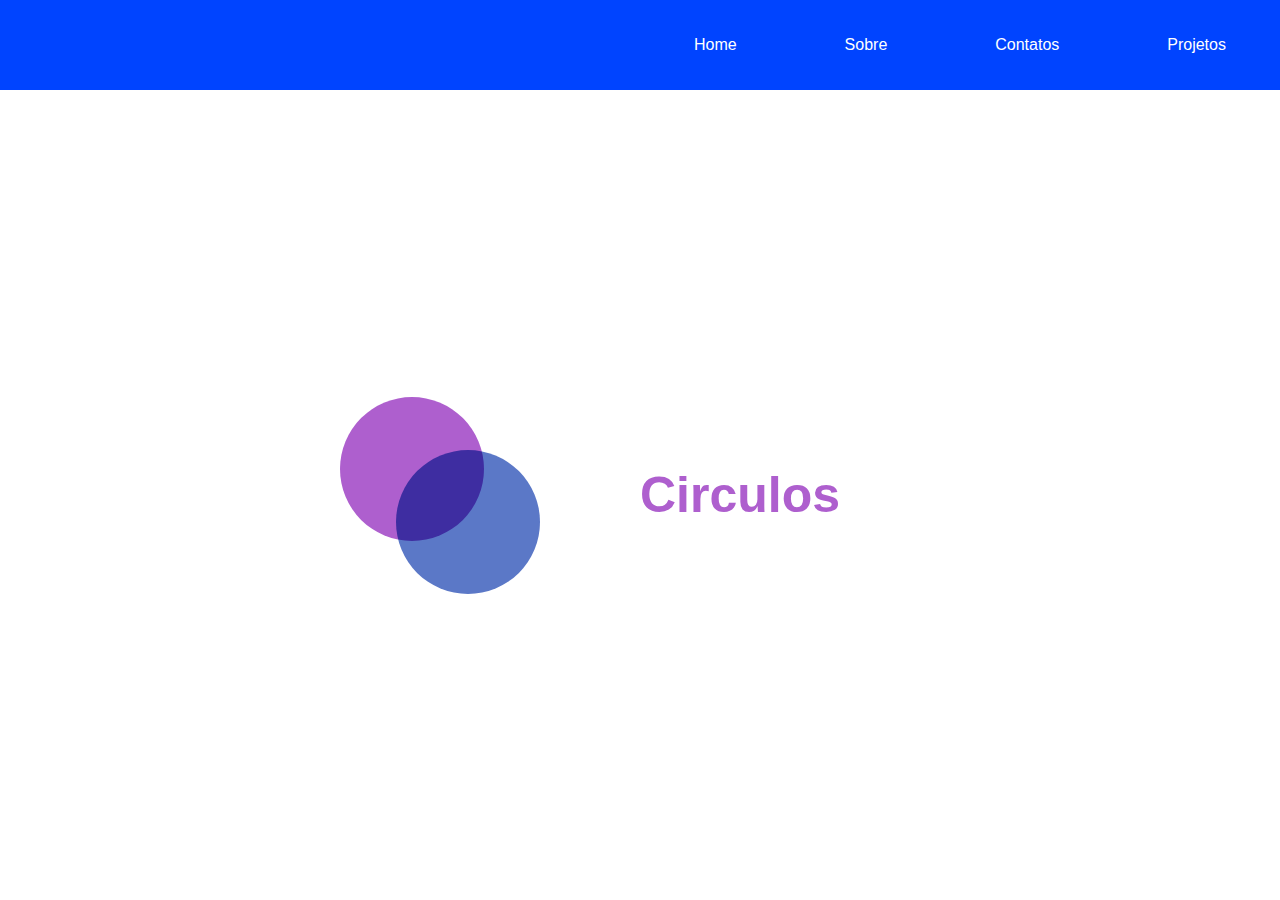
<file: navbar circular/index.html>
<!DOCTYPE html>
<html lang="pt-br">
  <head>
    <meta charset="UTF-8" />
    <meta name="viewport" content="width=device-width, initial-scale=1.0" />
    <meta http-equiv="X-UA-Compatible" content="ie=edge" />
    <link rel="stylesheet" href="./style.css" />
    <title>Efeito Circular</title>
  </head>
  <body>
    <nav>
      <div class="hamburger">
        <div class="line"></div>
        <div class="line"></div>
        <div class="line"></div>
      </div>
      <ul class="nav-links">
        <li><a href="#">Home</a></li>
        <li><a href="#">Sobre</a></li>
        <li><a href="#">Contatos</a></li>
        <li><a href="#">Projetos</a></li>
      </ul>
    </nav>

    <section class="landing">
      <img src="./circles.svg" alt="circulos" />
      <h1>Circulos</h1>
    </section>

    <script src="app.js"></script>
  </body>
</html>
</file>
<file: navbar circular/style.css>
* {
  margin: 0;
  padding: 0;
  box-sizing: border-box;
}
body {
  font-family: sans-serif;
}

nav {
  height: 10vh;
  background: #0044ff;
}

.nav-links {
  display: flex;
  list-style: none;
  width: 50%;
  height: 100%;
  justify-content: space-around;
  align-items: center;
  margin-left: auto;
}

.nav-links li a {
  color: white;
  text-decoration: none;
  font-size: 16px;
}

.landing {
  height: 90vh;
  display: flex;
  justify-content: center;
  align-items: center;
}

.landing h1 {
  margin: 100px;
  font-size: 50px;
  color: #ae5fce;
}

@media screen and (max-width: 768px) {
  .line {
    width: 30px;
    height: 3px;
    background: white;
    margin: 5px;
  }
  nav {
    position: relative;
  }

  .hamburger {
    position: absolute;
    cursor: pointer;
    right: 5%;
    top: 50%;
    transform: translate(-5%, -50%);
    z-index: 2;
  }

  .nav-links {
    position: fixed;
    background: #5b78c7;
    height: 100vh;
    width: 100%;
    flex-direction: column;
    clip-path: circle(100px at 90% -10%);
    -webkit-clip-path: circle(100px at 90% -10%);
    transition: all 1s ease-out;
    pointer-events: none;
  }
  .nav-links.open {
    clip-path: circle(1000px at 90% -10%);
    -webkit-clip-path: circle(1000px at 90% -10%);
    pointer-events: all;
  }
  .landing {
    flex-direction: column;
  }
  .nav-links li {
    opacity: 0;
  }
  .nav-links li a {
    font-size: 25px;
  }
  .nav-links li:nth-child(1) {
    transition: all 0.5s ease 0.2s;
  }
  .nav-links li:nth-child(2) {
    transition: all 0.5s ease 0.4s;
  }
  .nav-links li:nth-child(3) {
    transition: all 0.5s ease 0.6s;
  }
  li.fade {
    opacity: 1;
  }
}
</file>
